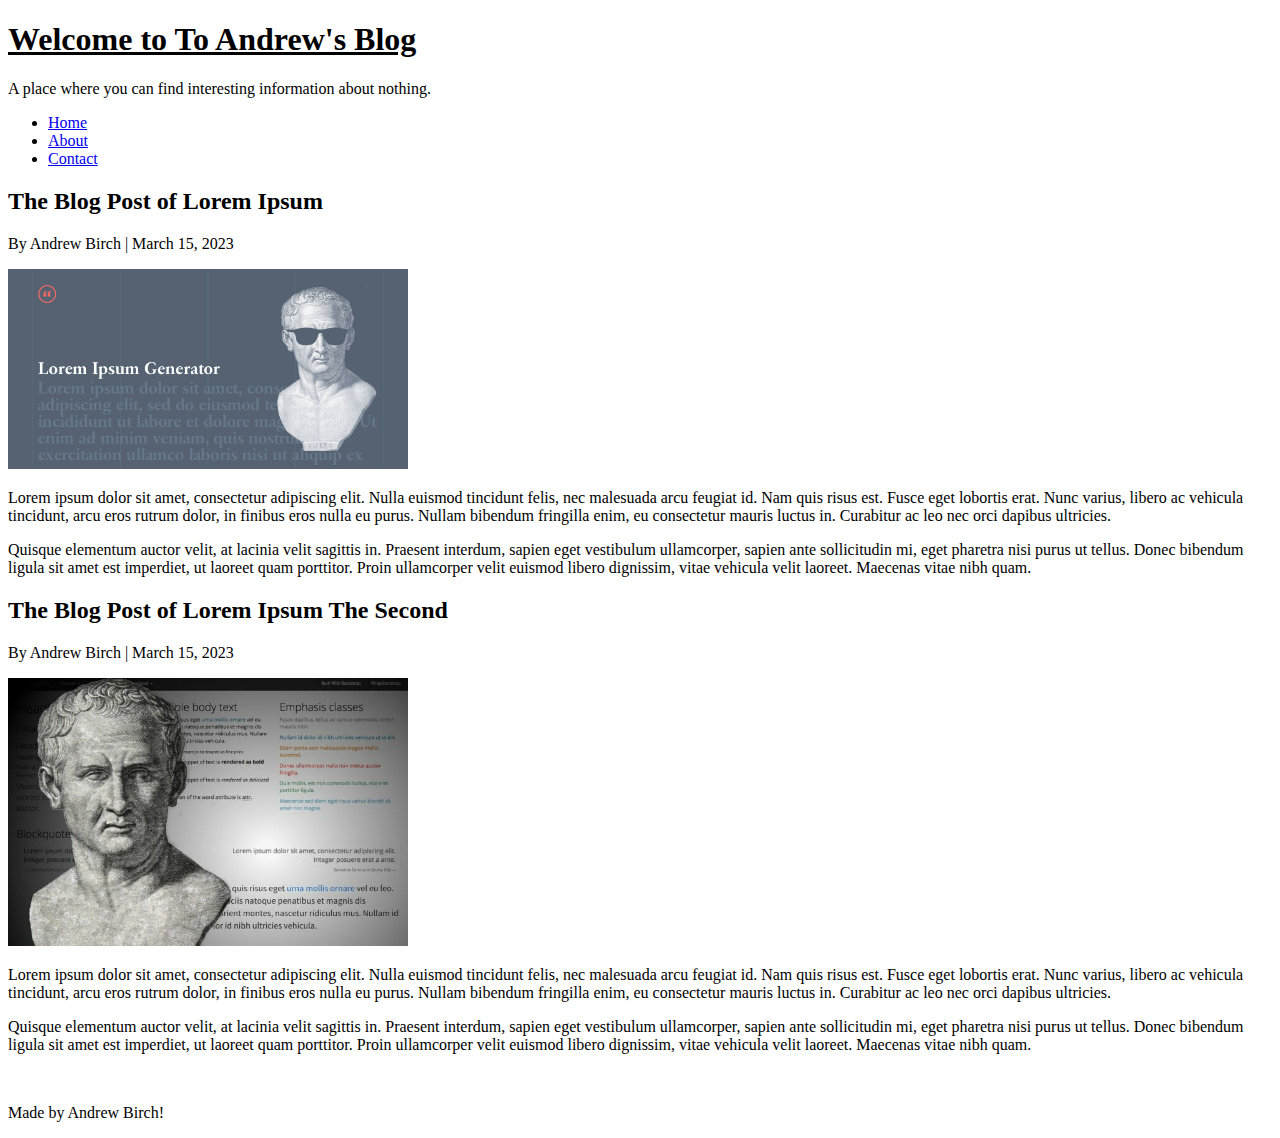
<file: index.html>
<!DOCTYPE html>
<html lang="en">
  <head>
    <meta charset="UTF-8">
    <meta name="viewport" content="width=#, initial-scale=1.0">
    <meta http-equiv="X-UA-Compatible">
    <title>Andrew's Lorem Ipsum Blog</title>
  <body>
    <header>
      <h1><u>Welcome to To Andrew's Blog</u></h1>
      <p>A place where you can find interesting information about nothing.</p>
    </header>
    <nav>
      <ul>
        <li><a href="index.html">Home</a></li>
        <li><a href="about.html">About</a></li>
        <li><a href="contact.html">Contact</a></li>
      </ul>
    </nav>
    <main>
      <section>
        <article>
          <header>
            <h2>The Blog Post of Lorem Ipsum</h2>
            <p>By Andrew Birch | March 15, 2023</p>
          </header>
          <p><img src="./lorem-ipsum-generator-custom-placeholder-text.jpg" width="400" alt="Lorem Ipsum With Sunglasses"></p>
          <p>Lorem ipsum dolor sit amet, consectetur adipiscing elit. Nulla euismod tincidunt felis, nec malesuada arcu feugiat id. Nam quis risus est. Fusce eget lobortis erat. Nunc varius, libero ac vehicula tincidunt, arcu eros rutrum dolor, in finibus eros nulla eu purus. Nullam bibendum fringilla enim, eu consectetur mauris luctus in. Curabitur ac leo nec orci dapibus ultricies.</p>
          <p>Quisque elementum auctor velit, at lacinia velit sagittis in. Praesent interdum, sapien eget vestibulum ullamcorper, sapien ante sollicitudin mi, eget pharetra nisi purus ut tellus. Donec bibendum ligula sit amet est imperdiet, ut laoreet quam porttitor. Proin ullamcorper velit euismod libero dignissim, vitae vehicula velit laoreet. Maecenas vitae nibh quam. </p>
        </article>
        <article>
          <header>
            <h2>The Blog Post of Lorem Ipsum The Second</h2>
            <p>By Andrew Birch | March 15, 2023</p>
          </header>
          <p><img src="./cicero_gradient.png" width="400" alt="Cicero"></p>
          <p>Lorem ipsum dolor sit amet, consectetur adipiscing elit. Nulla euismod tincidunt felis, nec malesuada arcu feugiat id. Nam quis risus est. Fusce eget lobortis erat. Nunc varius, libero ac vehicula tincidunt, arcu eros rutrum dolor, in finibus eros nulla eu purus. Nullam bibendum fringilla enim, eu consectetur mauris luctus in. Curabitur ac leo nec orci dapibus ultricies.</p>
          <p>Quisque elementum auctor velit, at lacinia velit sagittis in. Praesent interdum, sapien eget vestibulum ullamcorper, sapien ante sollicitudin mi, eget pharetra nisi purus ut tellus. Donec bibendum ligula sit amet est imperdiet, ut laoreet quam porttitor. Proin ullamcorper velit euismod libero dignissim, vitae vehicula velit laoreet. Maecenas vitae nibh quam. </p>
        </article>
      </section>
    </main>
    <footer>
      <br>
      <p>Made by Andrew Birch!</p>
    </footer>
  </body>
</html>
</file>
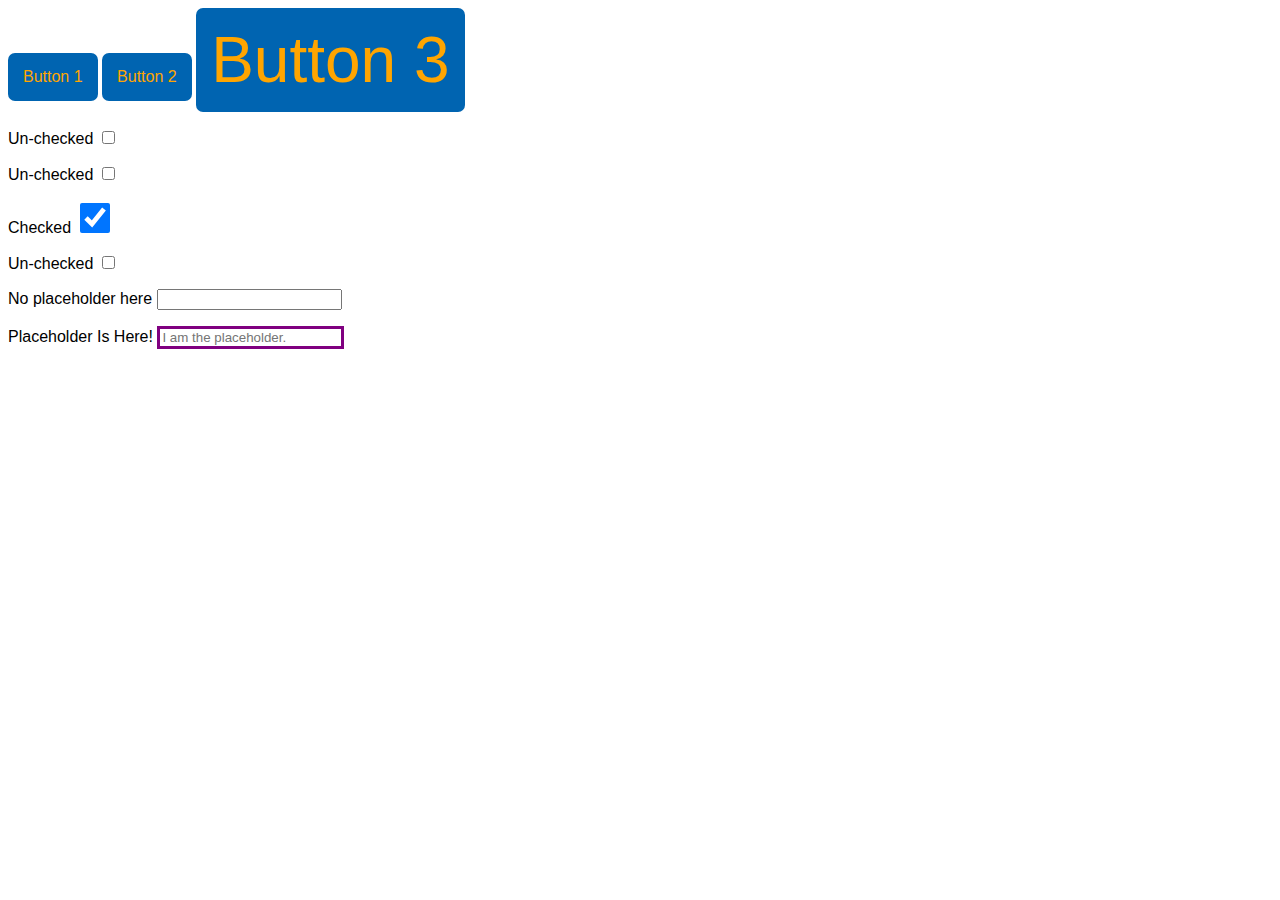
<file: CSS/Pseudo-Classes/index.html>
<!DOCTYPE html>
<html lang="en">
  <head>
    <meta charset="UTF-8" />
    <meta name="viewport" content="width=device-width, initial-scale=1.0" />
    <meta http-equiv="X-UA-Compatible" content="ie=edge" />
    <link rel="stylesheet" href="style.css">
    <title>Pseudo Classes</title>
  </head>
  <body>
    <button type="button">
      Button 1
    </button>
    <button type="button">
      Button 2
    </button>
    <button type="button" disabled>
      Button 3
    </button>

    <form>
      <div>
        <label for="check-1">Un-checked</label>
        <input type="checkbox" />
      </div>
      <div>
        <label for="check-2">Un-checked</label>
        <input type="checkbox" />
      </div>
      <div>
        <label for="check-3">Checked</label>
        <input type="checkbox" checked />
      </div>
      <div>
        <label for="check-4">Un-checked</label>
        <input type="checkbox" />
      </div>
      <div>
        <label for="no-placeholder">No placeholder here</label>
        <input type="text" />
      </div>
      <div>
        <label for="placeholder-preset">Placeholder Is Here!</label>
        <input type="text" placeholder="I am the placeholder." />
      </div>
    </form>
  </body>
</html>
</file>
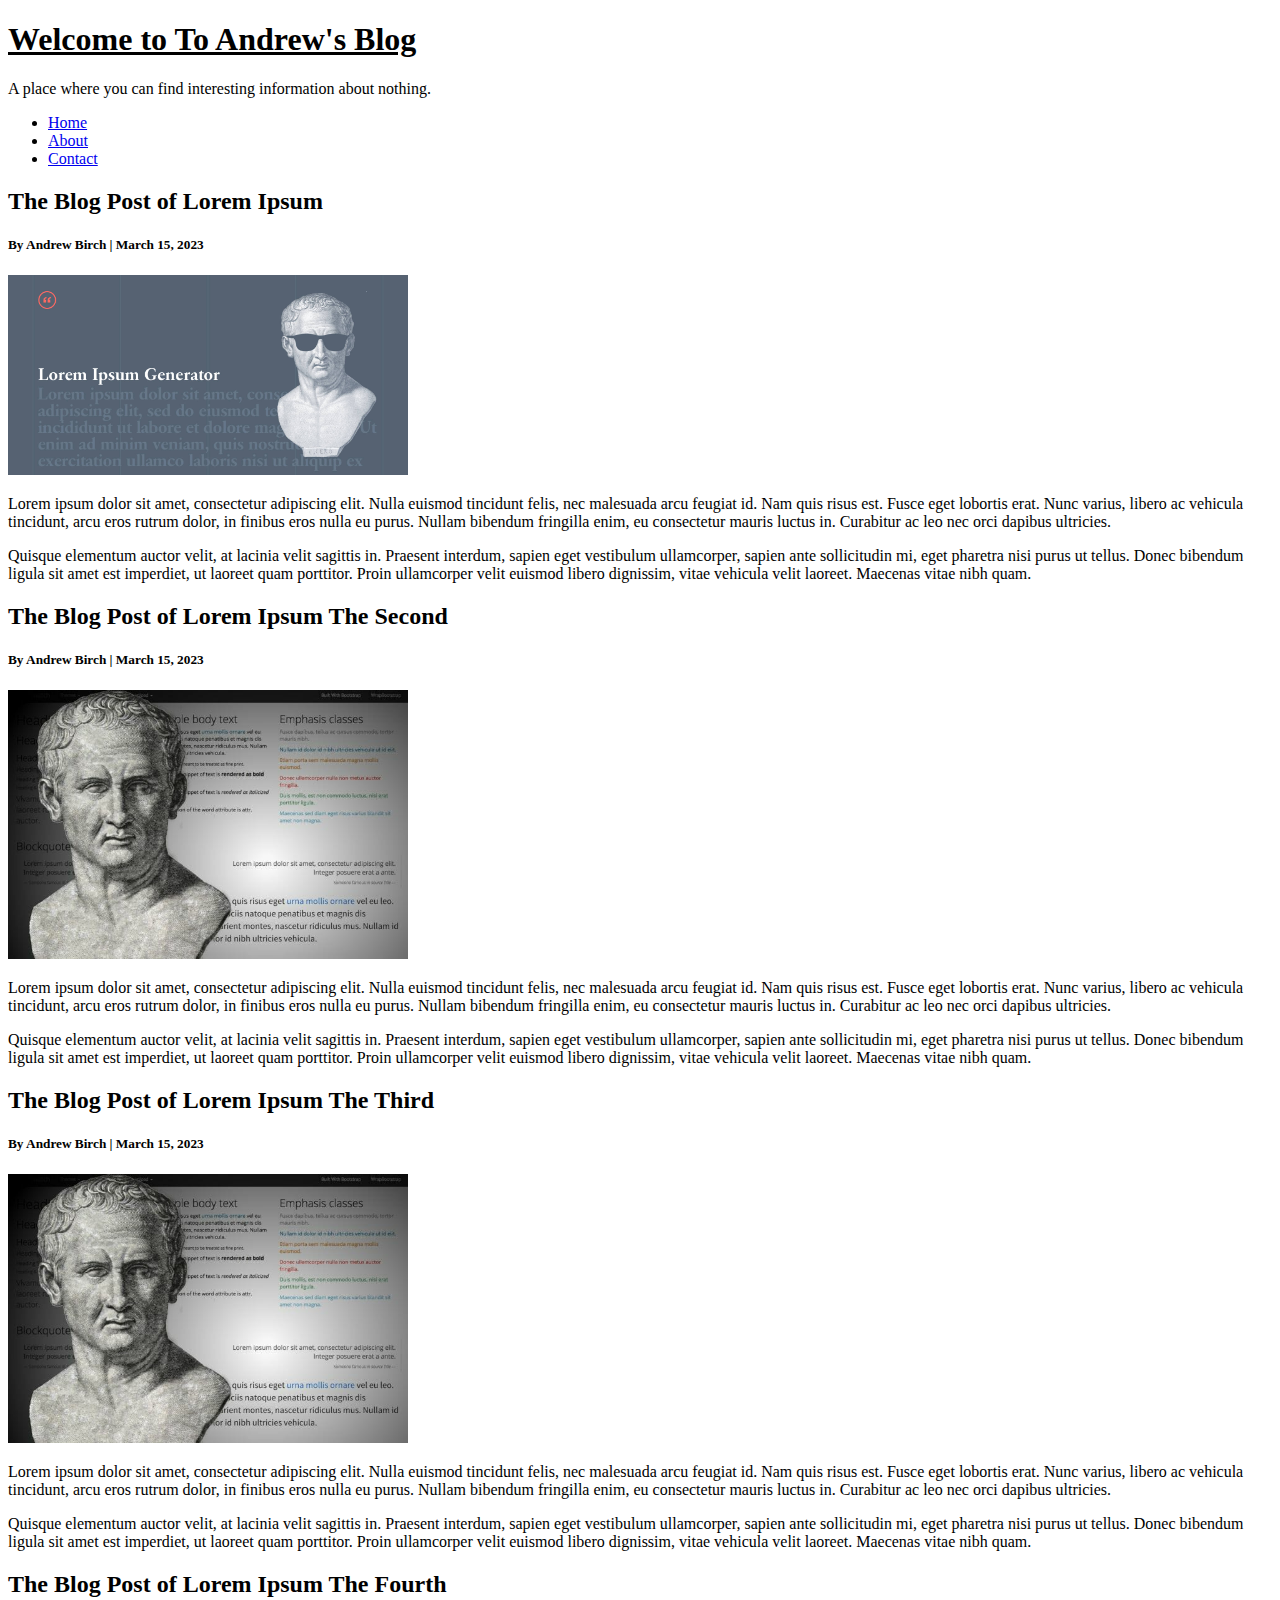
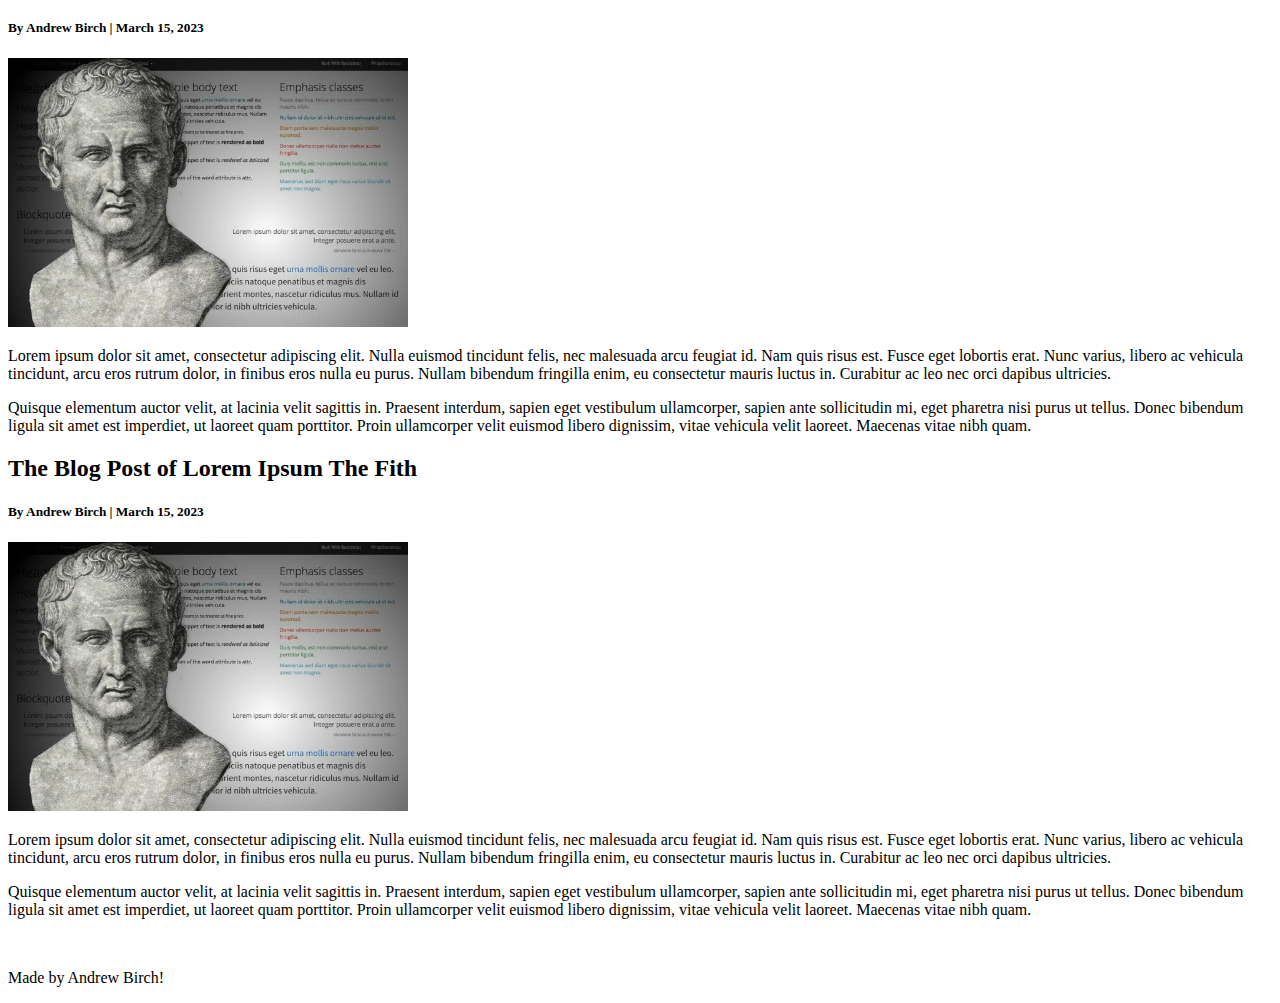
<file: HTML/HTMl-Blog-Exercise/index.html>
<!DOCTYPE html>
<html lang="en">
  <head>
    <meta charset="UTF-8">
    <meta name="viewport" content="width=#, initial-scale=1.0">
    <meta http-equiv="X-UA-Compatible">
    <title>Andrew's Lorem Ipsum Blog</title>
  <body>
    <header>
      <h1><u>Welcome to To Andrew's Blog</u></h1>
      <p>A place where you can find interesting information about nothing.</p>
    </header>
    <nav>
      <ul>
        <li><a href="index.html">Home</a></li>
        <li><a href="about.html">About</a></li>
        <li><a href="contact.html">Contact</a></li>
      </ul>
    </nav>
    <main>
      <section>
        <h2>The Blog Post of Lorem Ipsum</h2>
        <article>
          <h5>By Andrew Birch | March 15, 2023</h5>
          <img src="./lorem-ipsum-generator-custom-placeholder-text.jpg" width="400" alt="Lorem Ipsum With Sunglasses">
          <p>Lorem ipsum dolor sit amet, consectetur adipiscing elit. Nulla euismod tincidunt felis, nec malesuada arcu feugiat id. Nam quis risus est. Fusce eget lobortis erat. Nunc varius, libero ac vehicula tincidunt, arcu eros rutrum dolor, in finibus eros nulla eu purus. Nullam bibendum fringilla enim, eu consectetur mauris luctus in. Curabitur ac leo nec orci dapibus ultricies.</p>
          <p>Quisque elementum auctor velit, at lacinia velit sagittis in. Praesent interdum, sapien eget vestibulum ullamcorper, sapien ante sollicitudin mi, eget pharetra nisi purus ut tellus. Donec bibendum ligula sit amet est imperdiet, ut laoreet quam porttitor. Proin ullamcorper velit euismod libero dignissim, vitae vehicula velit laoreet. Maecenas vitae nibh quam. </p>
        </article>
        <article>
          <h2>The Blog Post of Lorem Ipsum The Second</h2>
          <h5>By Andrew Birch | March 15, 2023</h5>
          <img src="./cicero_gradient.png" width="400" alt="Cicero looking wise with lorem ipsum website in the background">
          <p>Lorem ipsum dolor sit amet, consectetur adipiscing elit. Nulla euismod tincidunt felis, nec malesuada arcu feugiat id. Nam quis risus est. Fusce eget lobortis erat. Nunc varius, libero ac vehicula tincidunt, arcu eros rutrum dolor, in finibus eros nulla eu purus. Nullam bibendum fringilla enim, eu consectetur mauris luctus in. Curabitur ac leo nec orci dapibus ultricies.</p>
          <p>Quisque elementum auctor velit, at lacinia velit sagittis in. Praesent interdum, sapien eget vestibulum ullamcorper, sapien ante sollicitudin mi, eget pharetra nisi purus ut tellus. Donec bibendum ligula sit amet est imperdiet, ut laoreet quam porttitor. Proin ullamcorper velit euismod libero dignissim, vitae vehicula velit laoreet. Maecenas vitae nibh quam. </p>
        </article>
        <article>
          <h2>The Blog Post of Lorem Ipsum The Third</h2>
          <h5>By Andrew Birch | March 15, 2023</h5>
          <img src="./cicero_gradient.png" width="400" alt="Cicero looking wise with lorem ipsum website in the background">
          <p>Lorem ipsum dolor sit amet, consectetur adipiscing elit. Nulla euismod tincidunt felis, nec malesuada arcu feugiat id. Nam quis risus est. Fusce eget lobortis erat. Nunc varius, libero ac vehicula tincidunt, arcu eros rutrum dolor, in finibus eros nulla eu purus. Nullam bibendum fringilla enim, eu consectetur mauris luctus in. Curabitur ac leo nec orci dapibus ultricies.</p>
          <p>Quisque elementum auctor velit, at lacinia velit sagittis in. Praesent interdum, sapien eget vestibulum ullamcorper, sapien ante sollicitudin mi, eget pharetra nisi purus ut tellus. Donec bibendum ligula sit amet est imperdiet, ut laoreet quam porttitor. Proin ullamcorper velit euismod libero dignissim, vitae vehicula velit laoreet. Maecenas vitae nibh quam. </p>
        </article>
        <article>
          <h2>The Blog Post of Lorem Ipsum The Fourth</h2>
          <h5>By Andrew Birch | March 15, 2023</h5>
          <img src="./cicero_gradient.png" width="400" alt="Cicero looking wise with lorem ipsum website in the background">
          <p>Lorem ipsum dolor sit amet, consectetur adipiscing elit. Nulla euismod tincidunt felis, nec malesuada arcu feugiat id. Nam quis risus est. Fusce eget lobortis erat. Nunc varius, libero ac vehicula tincidunt, arcu eros rutrum dolor, in finibus eros nulla eu purus. Nullam bibendum fringilla enim, eu consectetur mauris luctus in. Curabitur ac leo nec orci dapibus ultricies.</p>
          <p>Quisque elementum auctor velit, at lacinia velit sagittis in. Praesent interdum, sapien eget vestibulum ullamcorper, sapien ante sollicitudin mi, eget pharetra nisi purus ut tellus. Donec bibendum ligula sit amet est imperdiet, ut laoreet quam porttitor. Proin ullamcorper velit euismod libero dignissim, vitae vehicula velit laoreet. Maecenas vitae nibh quam. </p>
        </article>
        <article>
          <h2>The Blog Post of Lorem Ipsum The Fith</h2>
          <h5>By Andrew Birch | March 15, 2023</h5>
          <img src="./cicero_gradient.png" width="400" alt="Cicero looking wise with lorem ipsum website in the background">
          <p>Lorem ipsum dolor sit amet, consectetur adipiscing elit. Nulla euismod tincidunt felis, nec malesuada arcu feugiat id. Nam quis risus est. Fusce eget lobortis erat. Nunc varius, libero ac vehicula tincidunt, arcu eros rutrum dolor, in finibus eros nulla eu purus. Nullam bibendum fringilla enim, eu consectetur mauris luctus in. Curabitur ac leo nec orci dapibus ultricies.</p>
          <p>Quisque elementum auctor velit, at lacinia velit sagittis in. Praesent interdum, sapien eget vestibulum ullamcorper, sapien ante sollicitudin mi, eget pharetra nisi purus ut tellus. Donec bibendum ligula sit amet est imperdiet, ut laoreet quam porttitor. Proin ullamcorper velit euismod libero dignissim, vitae vehicula velit laoreet. Maecenas vitae nibh quam. </p>
        </article>
      </section>
    </main>
    <footer>
      <br>
      <p>Made by Andrew Birch!</p>
    </footer>
  </body>
</html>
</file>
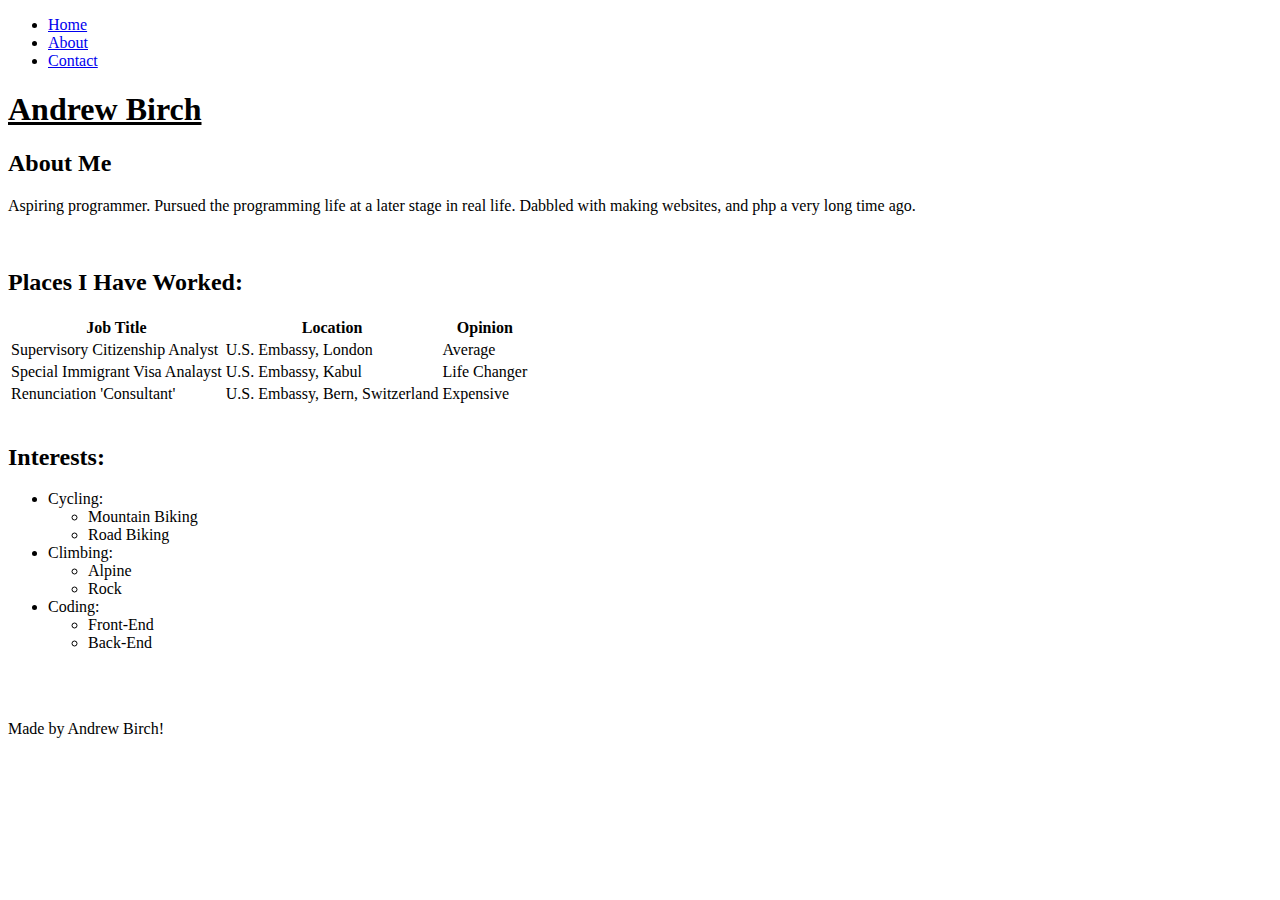
<file: about.html>
<!DOCTYPE html>
<html>
  <head>
    <meta charset="UTF-8">
    <meta name="viewport" content="width=#, initial-scale=1.0">
    <meta http-equiv="X-UA-Compatible">
    <title>About Me</title>
  </head>
  <body>
    <header>
      <nav>
        <ul>
          <li><a href="index.html">Home</a></li>
          <li><a href="about.html">About</a></li>
          <li><a href="contact.html">Contact</a></li>
        </ul>
      </nav>
      <h1><u>Andrew Birch</u></h1>
    </header>
    <main>
      <section>
        <h2>About Me</h2>
        <p>
          Aspiring programmer.  Pursued the programming life at a later stage in real life.  Dabbled with making websites, and php a very long time ago.
        </p>
      </section>
      <section>
        <br>
       <h2>Places I Have Worked:</h2>
        <table>
          <thead>
            <tr>
              <th>Job Title</th>
              <th>Location</th>
              <th>Opinion</th>
            </tr>
          </thead>
          <tbody>
            <tr>
              <td>Supervisory Citizenship Analyst</td>
              <td>U.S. Embassy, London</td>
              <td>Average</td>
            </tr>
            <tr>
              <td>Special Immigrant Visa Analayst</td>
              <td>U.S. Embassy, Kabul</td>
              <td>Life Changer</td>
            </tr>
            <tr>
              <td>Renunciation 'Consultant'</td>
              <td>U.S. Embassy, Bern, Switzerland</td>
              <td>Expensive</td>
            </tr>
          </tbody>
        </table>
      </section>
      <section>
        <br>
        <h2>Interests:</h2>
          <ul>
            <li>Cycling:</li>
              <ul>
                <li>Mountain Biking</li>
                <li>Road Biking</li>
              </ul>
            <li>Climbing:</li>
              <ul>
                <li>Alpine</li>
                <li>Rock</li>
              </ul>
            <li>Coding:</li>
              <ul>
                <li>Front-End</li>
                <li>Back-End</li>
              </ul>
          </ul>
      </section>
    </main>
    <footer>
      <br>
      <br>
      <p>Made by Andrew Birch!</p>
    </footer>
  </body>
</html>
</file>
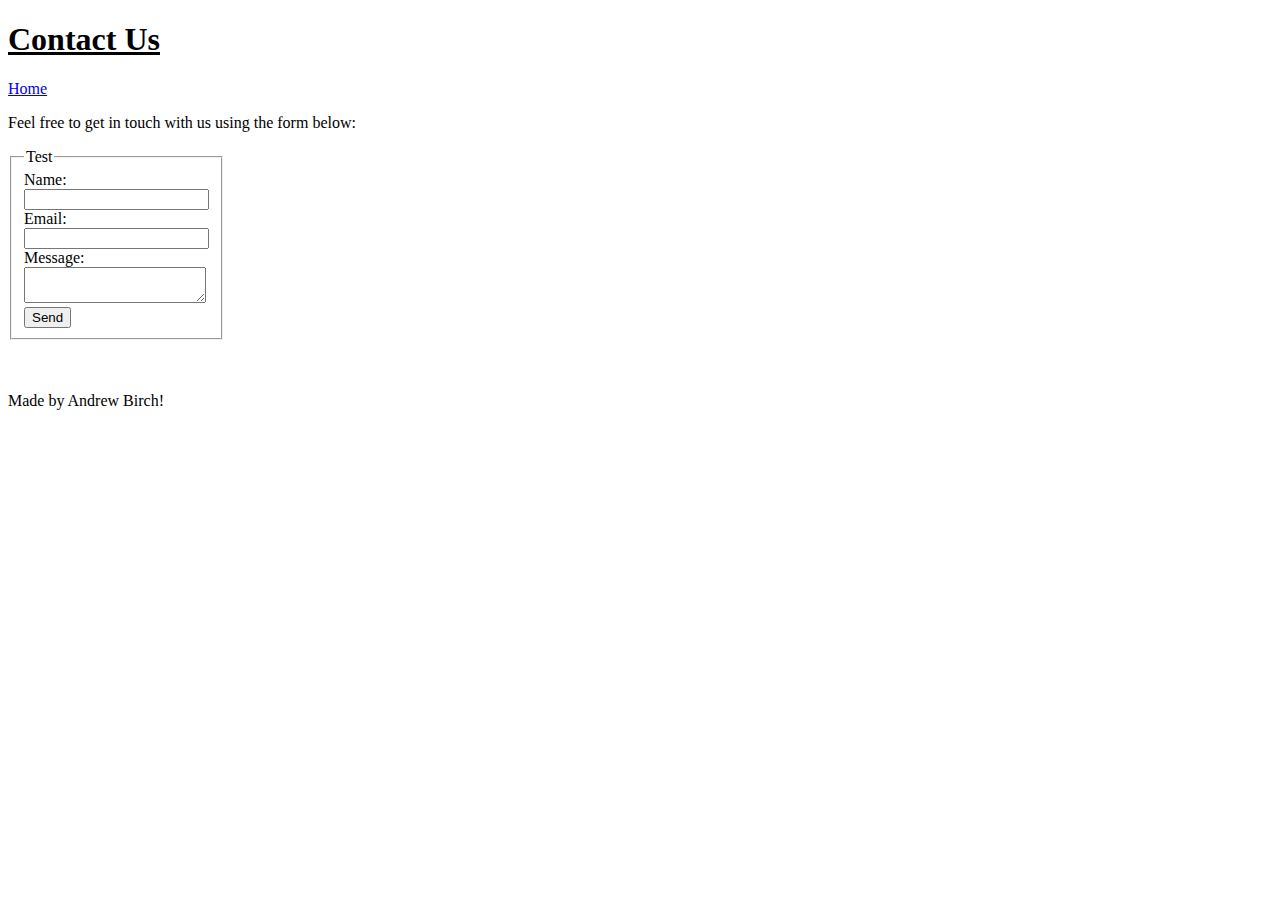
<file: contact.html>
<!DOCTYPE html>
<html>
<head>
	<title>Contact Us</title>
</head>
<body>
	<header>
		<h1><u>Contact Us</u></h1>
		<nav>
			<a href="index.html">Home</a>
		</nav>
	</header>
	<main>
		<p>Feel free to get in touch with us using the form below:</p>
    <fieldset style="max-width: 100px;">
      <legend>Test</legend>
      <label for="name">Name:</label>
      <input type="text" id="name" name="name" required>

      <label for="email">Email:</label>
      <input type="email" id="email" name="email" required>

      <label for="message">Message:</label>
      <textarea id="message" name="message" required></textarea>

      <input type="submit" value="Send">
    </fieldset>
	</main>
  <footer>
    <br>
    <br>
    <p>Made by Andrew Birch!</p>
  </footer>
</body>
</html>
</file>
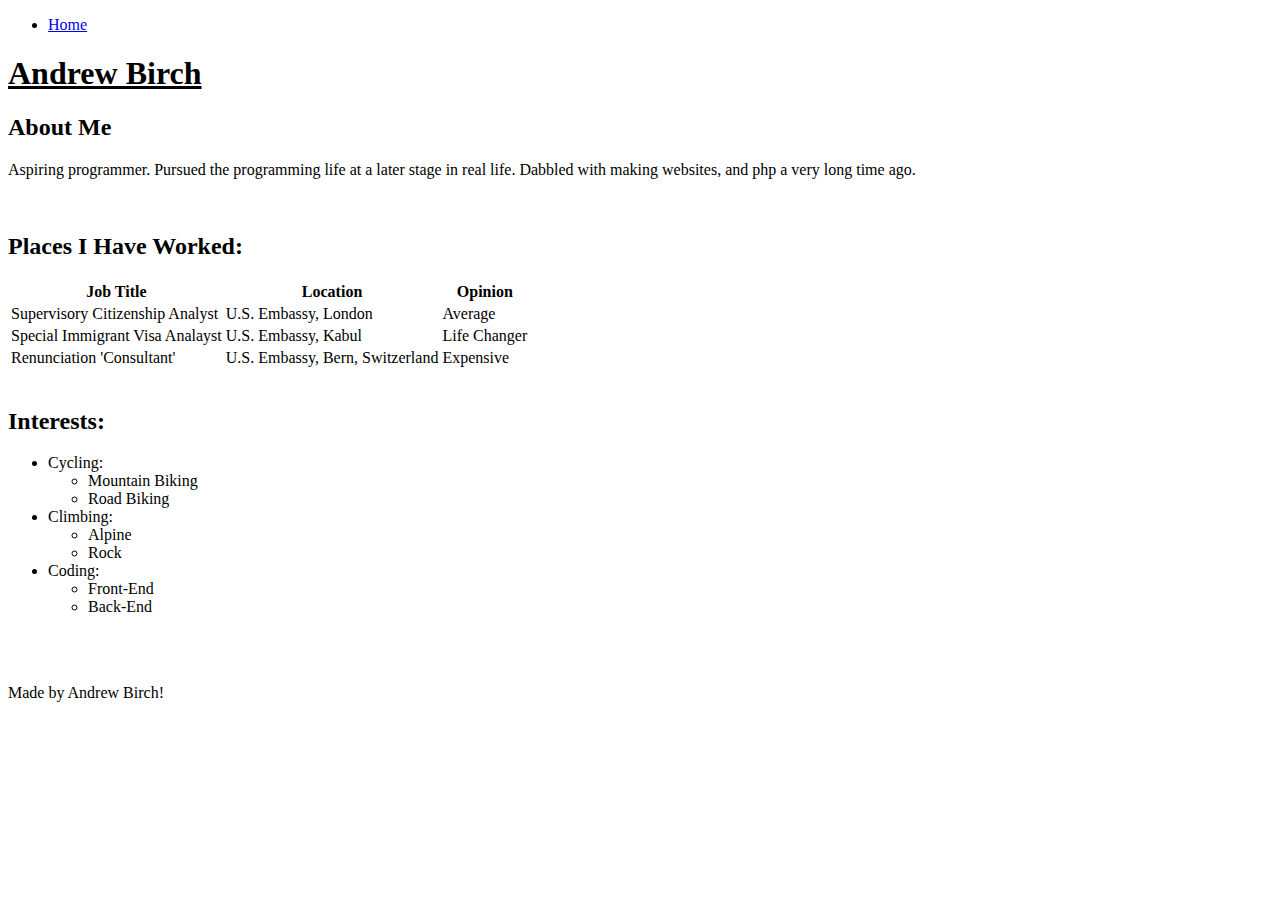
<file: HTML/HTMl-Blog-Exercise/about.html>
<!DOCTYPE html>
<html>
  <head>
    <meta charset="UTF-8">
    <meta name="viewport" content="width=#, initial-scale=1.0">
    <meta http-equiv="X-UA-Compatible">
    <title>About Me</title>
  </head>
  <body>
    <nav>
      <ul>
        <li><a href="index.html">Home</a></li>
      </ul>
    </nav>
    <header>
      <h1><u>Andrew Birch</u></h1>
    </header>
    <main>
      <section>
        <h2>About Me</h2>
        <p>
          Aspiring programmer.  Pursued the programming life at a later stage in real life.  Dabbled with making websites, and php a very long time ago.
        </p>
      </section>
      <section>
        <br>
       <h2>Places I Have Worked:</h2>
        <table>
          <thead>
            <tr>
              <th>Job Title</th>
              <th>Location</th>
              <th>Opinion</th>
            </tr>
          </thead>
          <tbody>
            <tr>
              <td>Supervisory Citizenship Analyst</td>
              <td>U.S. Embassy, London</td>
              <td>Average</td>
            </tr>
            <tr>
              <td>Special Immigrant Visa Analayst</td>
              <td>U.S. Embassy, Kabul</td>
              <td>Life Changer</td>
            </tr>
            <tr>
              <td>Renunciation 'Consultant'</td>
              <td>U.S. Embassy, Bern, Switzerland</td>
              <td>Expensive</td>
            </tr>
          </tbody>
        </table>
      </section>
      <section>
        <br>
        <h2>Interests:</h2>
          <ul>
            <li>Cycling:</li>
              <ul>
                <li>Mountain Biking</li>
                <li>Road Biking</li>
              </ul>
            <li>Climbing:</li>
              <ul>
                <li>Alpine</li>
                <li>Rock</li>
              </ul>
            <li>Coding:</li>
              <ul>
                <li>Front-End</li>
                <li>Back-End</li>
              </ul>
          </ul>
      </section>
    </main>
    <footer>
      <br>
      <br>
      <p>Made by Andrew Birch!</p>
    </footer>
  </body>
</html>
</file>
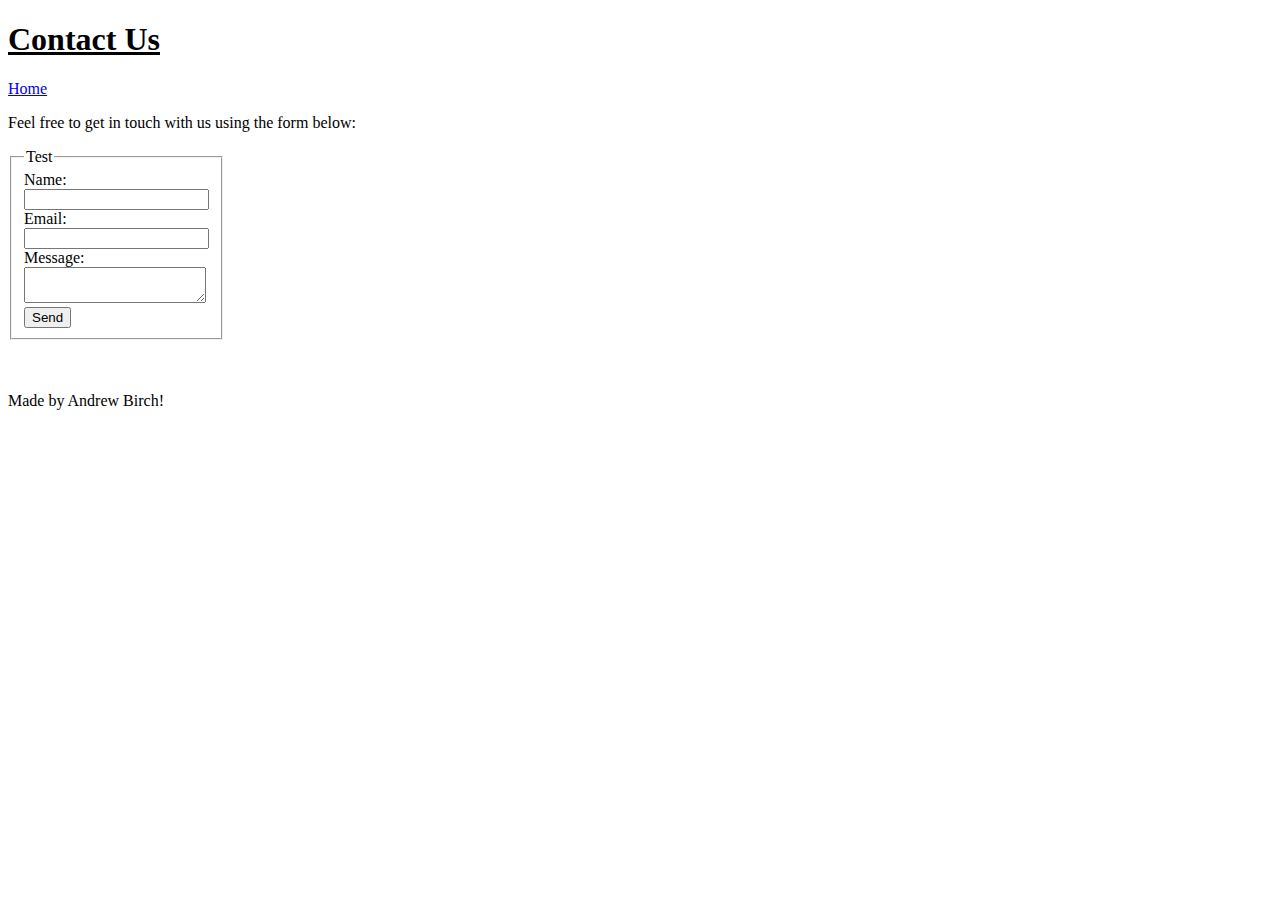
<file: HTML/HTMl-Blog-Exercise/contact.html>
<!DOCTYPE html>
<html>
<head>
	<title>Contact Us</title>
</head>
<body>
	<header>
		<h1><u>Contact Us</u></h1>
	</header>
  <nav>
    <a href="index.html">Home</a>
  </nav>
	<main>
		<p>Feel free to get in touch with us using the form below:</p>
    <fieldset style="max-width: 100px;">
      <legend>Test</legend>
      <label for="name">Name:</label>
      <input type="text" id="name" name="name" required>

      <label for="email">Email:</label>
      <input type="email" id="email" name="email" required>

      <label for="message">Message:</label>
      <textarea id="message" name="message" required></textarea>

      <input type="submit" value="Send">
    </fieldset>
	</main>
  <footer>
    <br>
    <br>
    <p>Made by Andrew Birch!</p>
  </footer>
</body>
</html>
</file>
<file: CSS/Pseudo-Classes/style.css>
/* Invert the background and font color when you click on a button.
           Hint: look up :focus!
      */

/* Change the shape of the buttons into an oval shape when you hover over them.
               Hint: changing the border radius will do the trick. 
      */

/* Change the font size of the disabled button to 4rem */

/* Make the checked checkbox 30px in height and 30px in width. */

/* Add a 3px purple border to the input containing a placeholder. */

* {
    font-family: Arial, Helvetica, sans-serif;
  }

  button {
    border: none;
    background-color: #0064b1;
    border-radius: 7px;
    padding: 15px;
    font-size: 1rem;
    color: orange;
    transition: all 0.2s ease;
  }

  div {
    margin: 1rem 0;
  }

  * {
    font-family: Arial, Helvetica, sans-serif;
  }
  
  button {
    border: none;
    background-color: #0064b1;
    border-radius: 7px;
    padding: 15px;
    font-size: 1rem;
    color: orange;
    transition: all 0.2s ease;
  }
  
  button:focus {
    background-color: orange;
    color: #0064b1;
  }
  
  button:hover {
    border-radius: 50%;
  }
  
  button:disabled {
    font-size: 4rem;
  }
  
  input[type="checkbox"]:checked {
    width: 30px;
    height: 30px;
  }
  
  input[placeholder] {
    border: 3px solid purple;
  }
  
  div {
    margin: 1rem 0;
  }
</file>
